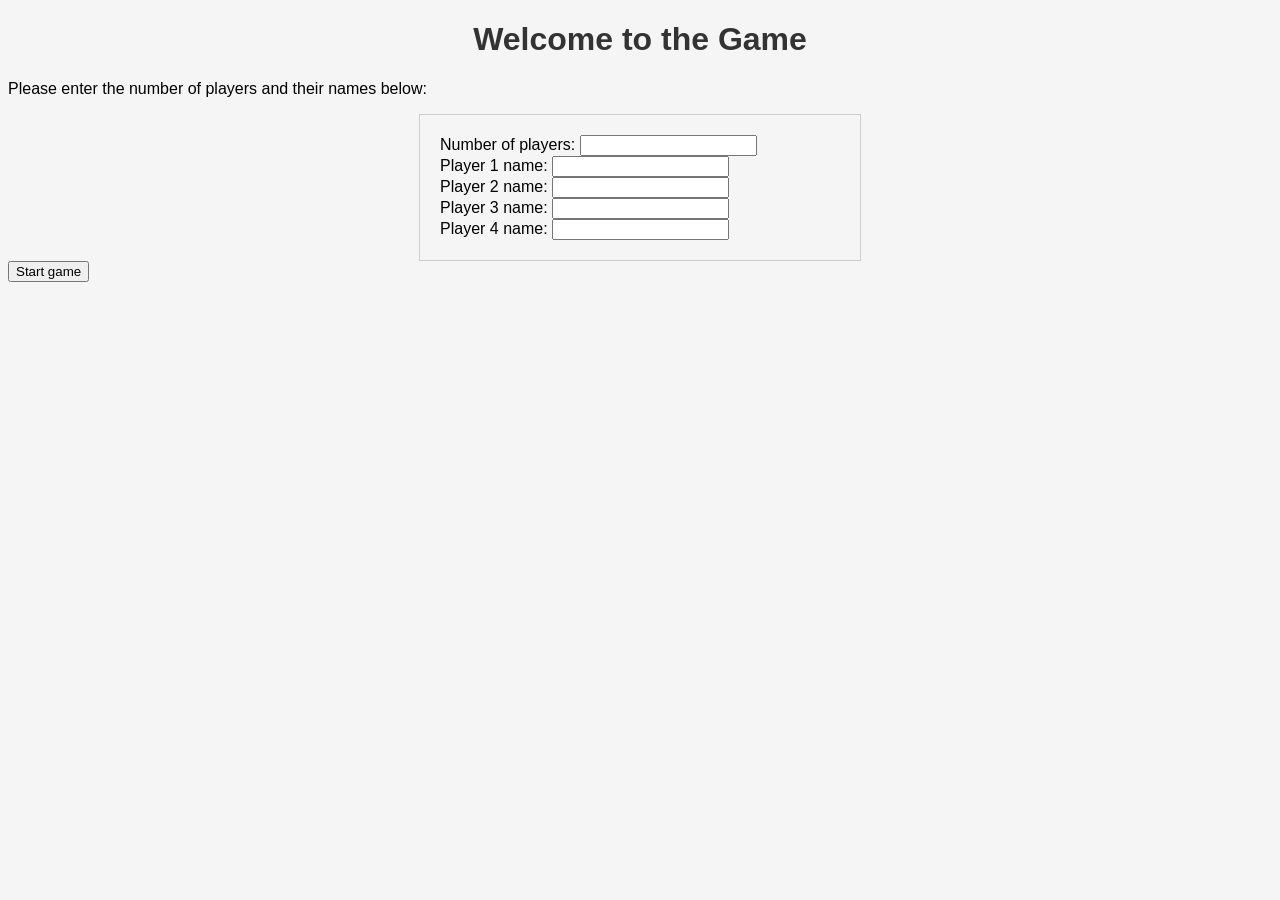
<file: index.html>
<!DOCTYPE html>
<html>
<head>
  <title>Game Welcome Page</title>
  <link rel="stylesheet" type="text/css" href="styles.css">
</head>
<body>
  <h1>Welcome to the Game</h1>
  <p>Please enter the number of players and their names below:</p >
  
  <form>
    Number of players: <input type="number" name="numPlayers"><br>
    Player 1 name: <input type="text" name="player1"><br>
    Player 2 name: <input type="text" name="player2"><br>
    Player 3 name: <input type="text" name="player3"><br>
    Player 4 name: <input type="text" name="player4"><br>
  </form>
  
  <button type="submit">Start game</button>
  
</body>
</html>
</file>
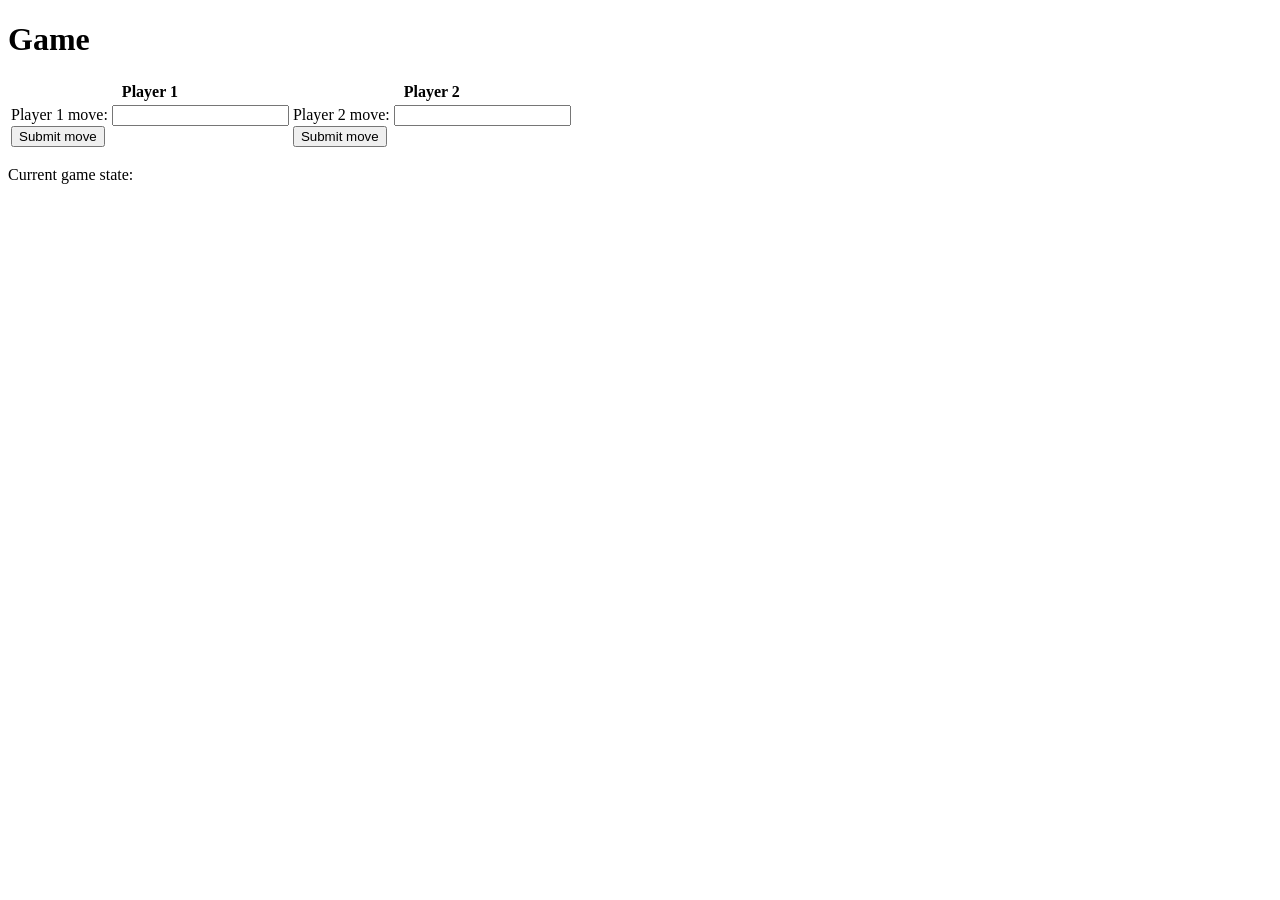
<file: play.html>
<!DOCTYPE html>
<html>
  <head>
    <title>Game</title>
  </head>
  <body>
    <h1>Game</h1>

    <table>
      <tr>
        <th>Player 1</th>
        <th>Player 2</th>
        <!-- Add more columns for additional players if necessary -->
      </tr>
      <tr>
        <td>
          <form action="game.html" method="post">
            <label for="player-1-move">Player 1 move:</label>
            <input type="text" id="player-1-move" name="player-1-move" required>
            <br>
            <input type="submit" value="Submit move">
          </form>
        </td>
        <td>
          <form action="game.html" method="post">
            <label for="player-2-move">Player 2 move:</label>
            <input type="text" id="player-2-move" name="player-2-move" required>
            <br>
            <input type="submit" value="Submit move">
          </form>
        </td>
        <!-- Add more columns for additional players if necessary -->
      </tr>
    </table>

    <p>Current game state:</p>
    <p>
      <!-- Use JavaScript or a server-side language to update the game state and display it here -->
    </p>
  </body>
</html>
</file>
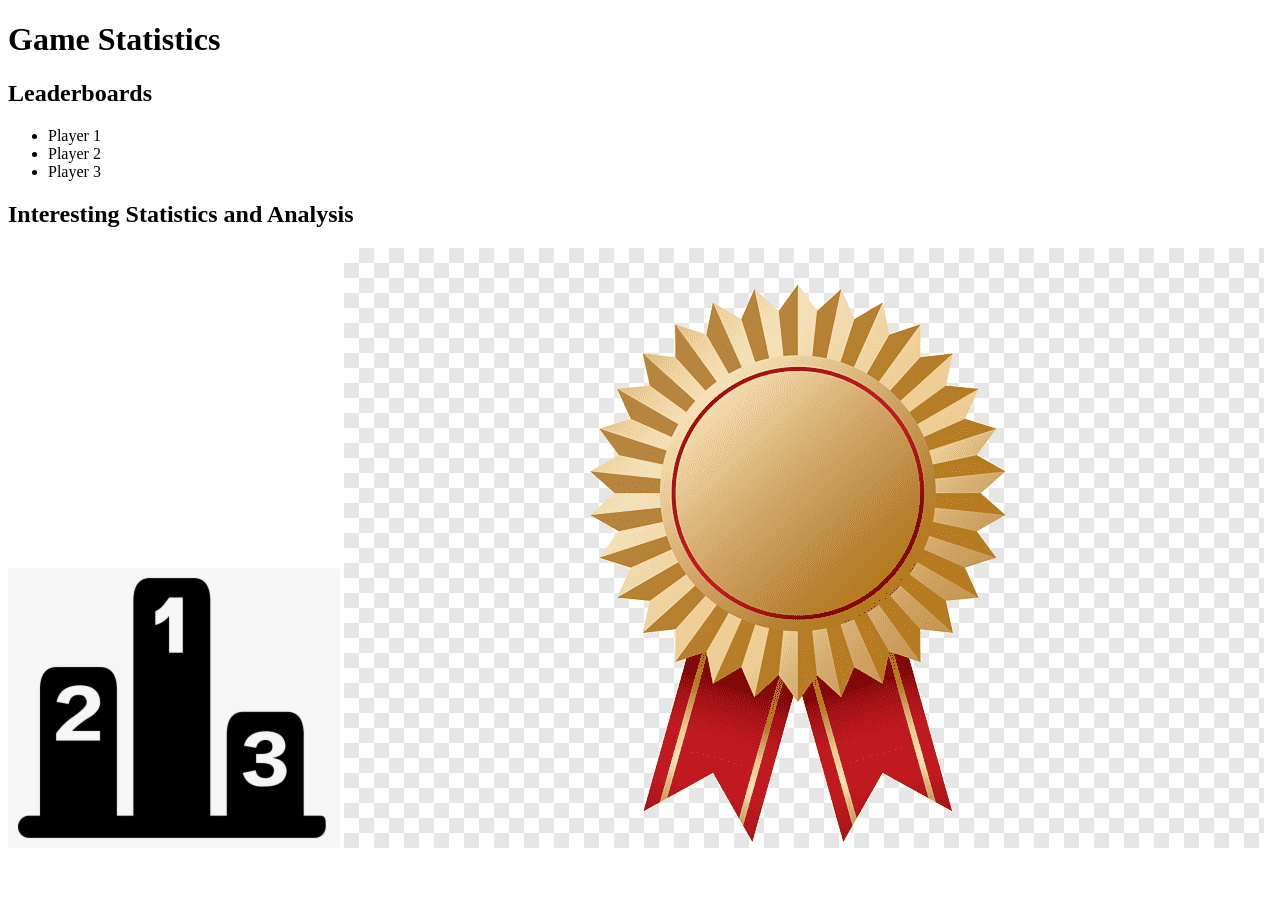
<file: stats.html>
<!DOCTYPE html>
<html>
<head>
  <title>Game Statistics</title>
</head>
<body>
  <h1>Game Statistics</h1>
  <h2>Leaderboards</h2>
  <ul>
    <li>Player 1</li>
    <li>Player 2</li>
    <li>Player 3</li>
  </ul>

  <h2>Interesting Statistics and Analysis</h2>
  <p>
    
  </p>
  <img src="plot1.png" alt="plot of game statistics">
  <img src="plot2.png" alt="another plot of game statistics">
</body>
</html>
</file>
<file: styles.css>
body {
    font-family: Arial, sans-serif;
    background-color: #f5f5f5;
  }
  
  h1 {
    color: #333;
    text-align: center;
  }
  
  form {
    max-width: 400px;
    margin: 0 auto;
    padding: 20px;
    border: 1px solid #ccc;
  }
  .cell {
    width: 50px;
    height: 50px;
    text-align: center;
    vertical-align: middle;
    font-size: 24px;
  }
  
  .X {
    color: #ff0000;
  }
  
  .O {
    color: #0000ff;
  }
</file>
